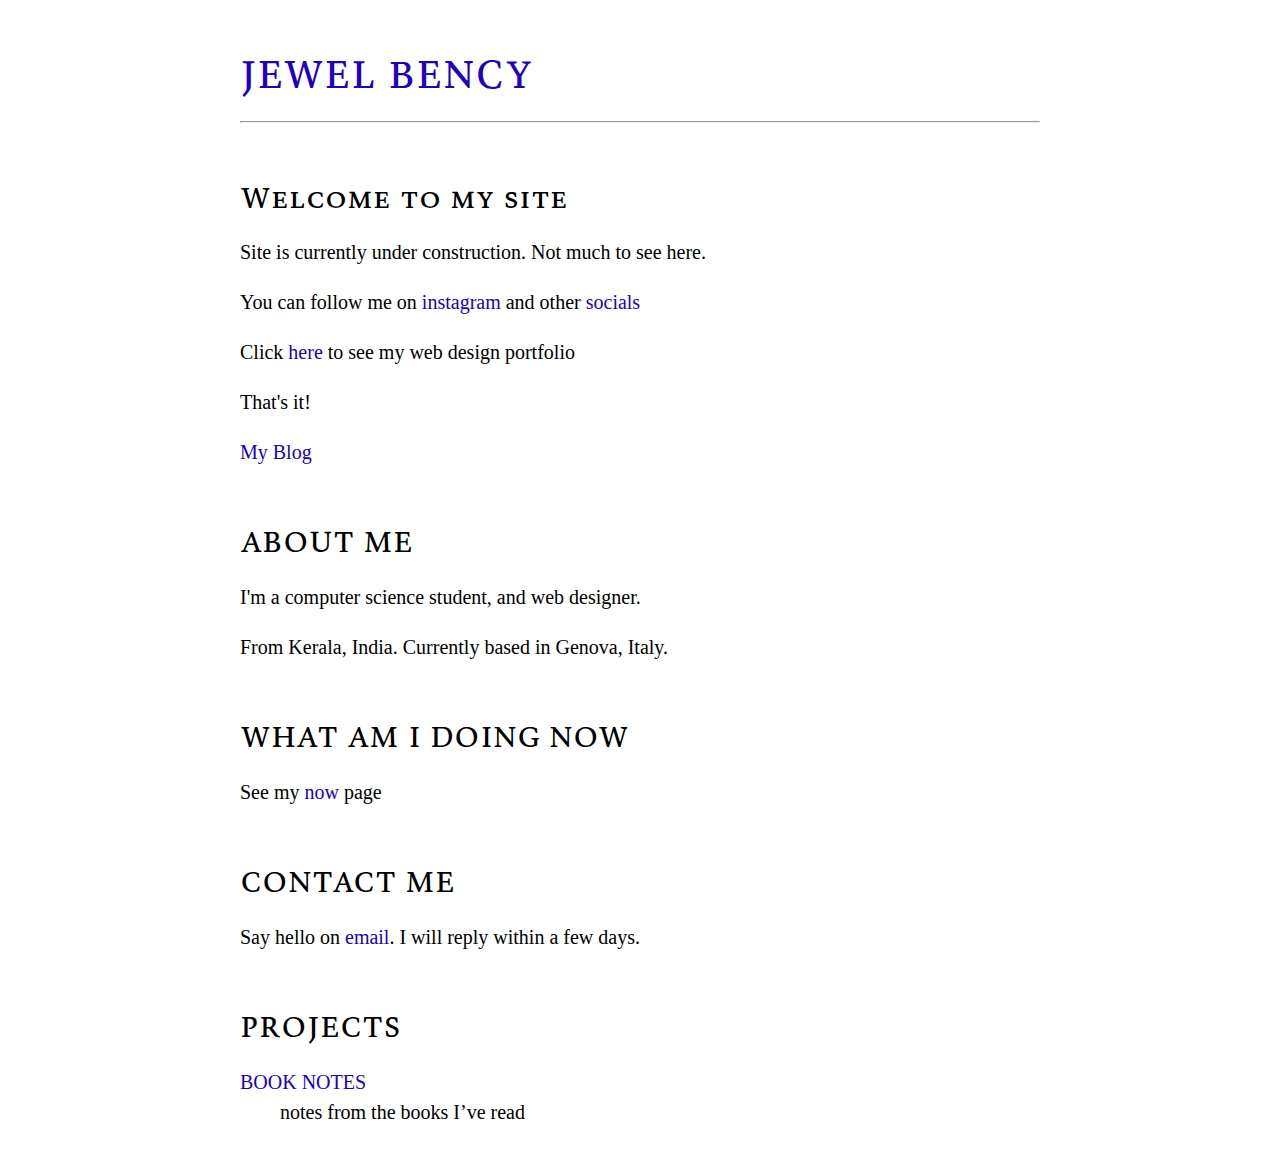
<file: index.html>
<!doctype html>
<html>
<head>
<meta charset="utf-8">
<link rel="icon" href="icons/favicon.ico" type="image/x-icon">
<link rel="shortcut icon" href="icons/favicon.ico" type="image/x-icon">
<title>Jewel Bency</title>
<meta name="viewport" content="width=device-width, initial-scale=1.0">
<link rel="stylesheet" href="style.css">
</head>
<body>
<h1><a href="index.html">JEWEL BENCY</a></h1>
<hr>
<h2 id="welcome-to-my-site">Welcome to my site</h2>
<p>Site is currently under construction. Not much to see here.</p>
<p>You can follow me on <a href="https://www.instagram.com/jewelbency">instagram</a> and other <a href="/socials">socials</a></p>
<p>Click <a href="https://www.behance.net/jewelbency">here</a> to see my web design portfolio</p>
<p>That&#39;s it!</p>
<p><a href="blog">My Blog</a></p>
<h2 id="about-me">ABOUT ME</h2>
<p>I&#39;m a computer science student, and web designer.</p>
<p>From Kerala, India. Currently based in Genova, Italy.</p>
<h2 id="what-am-i-doing-now">WHAT AM I DOING NOW</h2>
<p>See my <a href="/now">now</a> page</p>
<h2 id="contact-me">CONTACT ME</h2>
<p>Say hello on <a href="mailto:jwlben11@gmail.com?">email</a>. 
I will reply within a few days.</p>
<h2 id="projects">PROJECTS</h2>
<a href="/books" class="style0">BOOK NOTES</a>
<dd class="style-0">notes from the books I’ve read</dd>
</body>
</html>
</file>
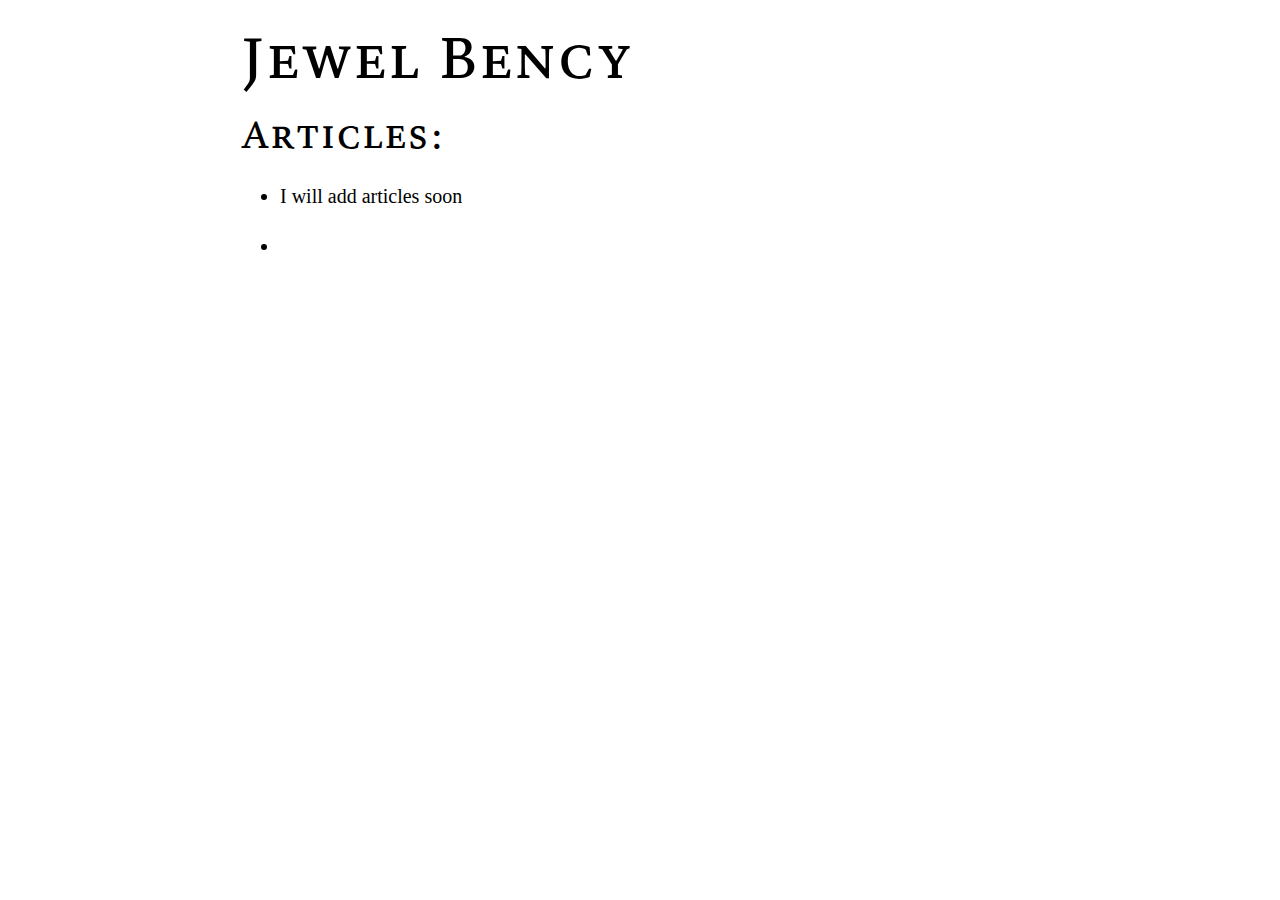
<file: blog.html>
<!doctype html>
<html lang="en">
<head>
<meta charset="utf-8">
<title>Blog Articles | Jewel Bency</title>
<meta name="viewport" content="width=device-width, initial-scale=1">
<link rel="stylesheet" href="style.css">
<link rel="alternate" type="application/atom+xml" href="/en.atom">
</head>
<body id="blog">
<header id="masthead"><a href="/" title="Jewel Bency">Jewel Bency</a></header>
<main>
<h1>Articles:</h1>
<ul>
	<li>I will add articles soon</li>
	<li></li>
</ul>
</main></body></html>
</file>
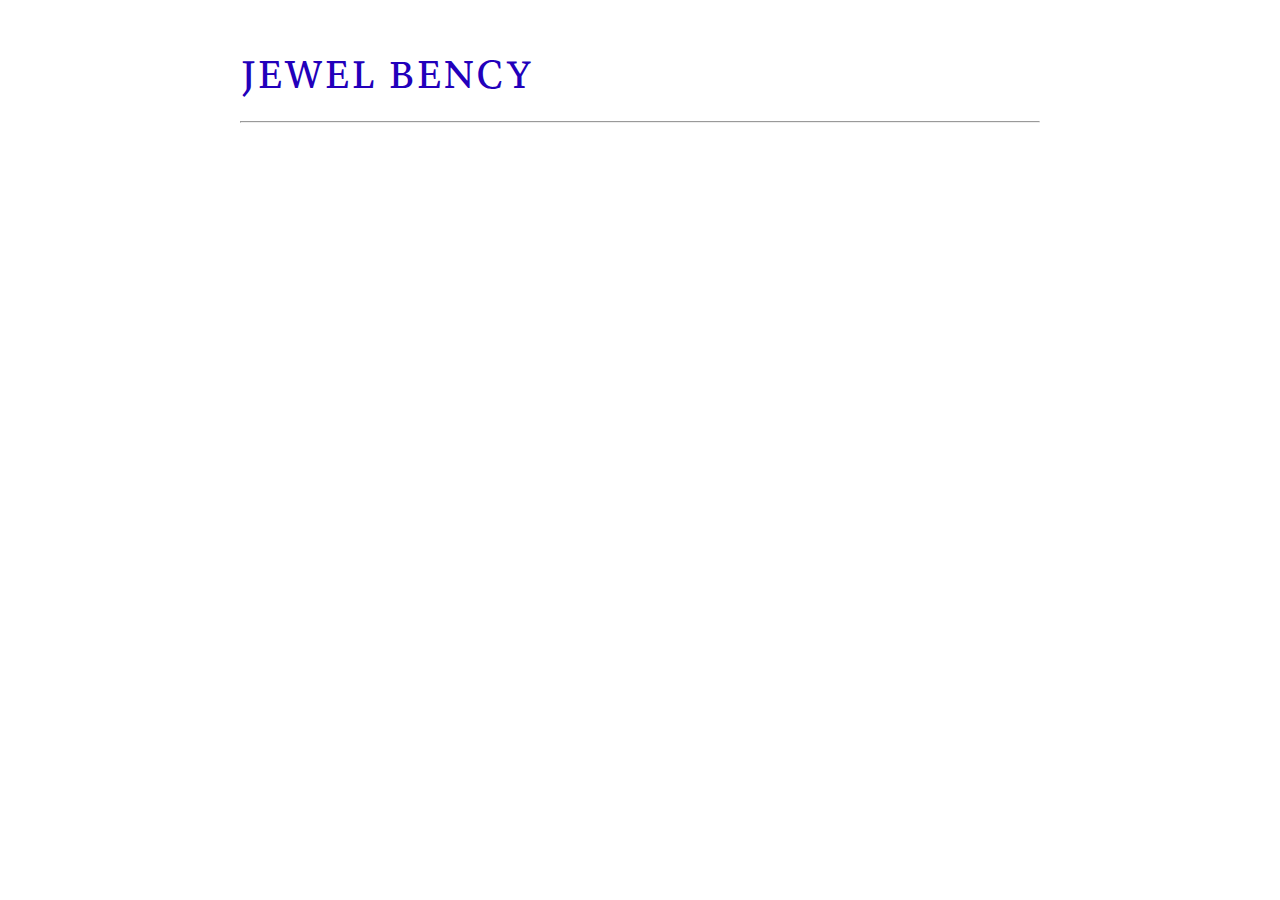
<file: books.html>
<!doctype html>
<html>
<head>
<meta charset="utf-8">
<link rel="icon" href="icons/favicon.ico" type="image/x-icon">
<link rel="shortcut icon" href="icons/favicon.ico" type="image/x-icon">
<title>Jewel Bency</title>
<meta name="viewport" content="width=device-width, initial-scale=1.0">
<link rel="stylesheet" href="style.css">
</head>
<body>
<h1><a href="index.html">JEWEL BENCY</a></h1>
<hr>
</file>
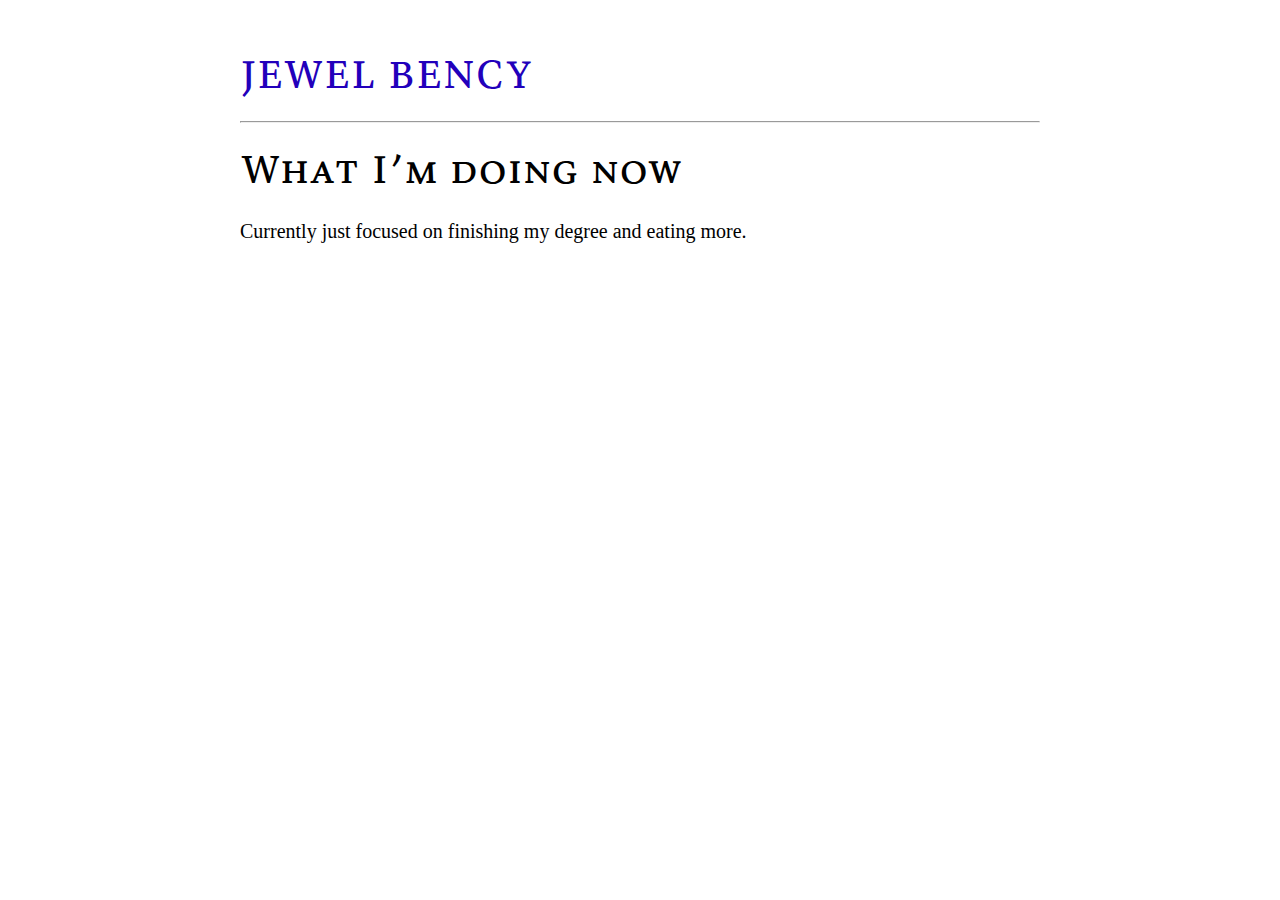
<file: now.html>
<!doctype html>
<html>
<head>
<meta charset="utf-8">
<link rel="icon" href="icons/favicon.ico" type="image/x-icon">
<link rel="shortcut icon" href="icons/favicon.ico" type="image/x-icon">
<title>Jewel Bency</title>
<meta name="viewport" content="width=device-width, initial-scale=1.0">
<link rel="stylesheet" href="style.css">
</head>
<body>
<h1><a href="index.html">JEWEL BENCY</a></h1>
<hr>
<h1 class="style-0">What I’m doing now</h1>
<p>Currently just focused on finishing my degree and eating more.</p>
</file>
<file: style.css>
@font-face {
	font-family:valkyrie_c4;
	src:url([data-uri]) format("woff");
	font-style: normal;
}


body{
	max-width:40em;
	margin:0 auto;
	padding: 27px;
	font-family:Georgia,serif;
	font-size:20px;
	line-height:30px;
	background-color:#fff;
	color:#000
}
header#masthead,h1,h2,h3,dt,small,.small,dl#tweetlist dt,footer,label,#commentlist ol li cite,div.blogparent,input[type="submit"],figcaption{
	font-family:valkyrie_c4;
	font-weight:normal;
	font-style:normal
}
span.url {
	font-family:Georgia,serif;
}
small,.small,footer,dl#tweetlist dt,figcaption{
	font-size:0.8em;
	color:#666
}
h1,h2,h3,label,header#masthead{
	line-height:1em
}
h1 {
	font-size:2em
}
h2 a{
	color:#000;
	text-decoration: underline
}
h2,h3{
	margin-top:2em
}
h3{
	font-size:2em
}
a{
	text-decoration:none;
	color:#20b;
	overflow-wrap:break-word;
	word-wrap:break-word
}
a:visited{
	color:#606
}
a:hover{
	text-decoration:underline
}
dt{
	margin-top:2em;
	font-size:1.2em
}
li,dd{
	margin-bottom:1em
}
figure{
	margin:0
}
blockquote{
	margin:2em;
	color:#444
}
pre{
	overflow-x:auto;
	color:#fff;
	background-color:#333;
	padding:0.25em;
	line-height:1
}
code{
	font-size:0.8em
}
img,iframe,audio{
	max-width:100%;
	display:block
}
img{
	height:auto
}
input[type="text"],input[type="password"],input[type="email"],select,textarea{
	padding:0.5em 0.6em;
	display:block;
	border:1px solid #ccc;
	box-shadow:inset 0 1px 3px #ddd;
	border-radius:4px;
	vertical-align:middle;
	-webkit-box-sizing:border-box;
	-moz-box-sizing:border-box;
	box-sizing:border-box;
	max-width:99%
}
input[type="text"]:focus,input[type="password"]:focus,input[type="email"]:focus,select:focus,textarea:focus{
	outline:0;
	border-color:#129FEA
}
input[type="submit"]{
	padding:5px;
	font-size:1em;
	background:#000;
	color:#fff;
	font-weight:bold
}
form.inlineform input{
	display:inline
}
select{
	height:2.25em;
	border:1px solid #ccc;
	background-color:#fff
}
label{
	margin:0.5em 0 0.2em
}
section{
	margin-bottom:4em
}
header#masthead{
	margin-bottom:1em
	margin:0
}
header#masthead a{
	color:#000
}
body#home main h2 small{
	margin-left:2em
}
body#home main ul{
	padding-left:0
}
body#home main ul li{
	list-style-type:none
}
body#home main section#photos img{
	display:inline
}
div.blogparent{
	font-size:1.2em;
	margin:1em 0 -0.5em 0
}
body#oneblog main article header h1{
	margin-bottom:0
}
div#comments ol{
	padding-left:2em
}
div#comments li{
	margin-bottom:2em
}
div#comments li p{
	overflow-wrap:break-word;
	word-wrap:break-word
}
.response{
	display:block;
	margin-left:1em;
	padding:4px;
	background-color:#ffc;
	border:1px solid #000;
	font-family:sans-serif;
	font-size:14px
}
body#book figure img,body#booklist figure img{
	float:left;
	margin-right:2em
}
body#booklist div.abook{
	margin:0 0 8em 0
}
body#interview header h2 a {
	color: #009;
	text-decoration: underline
}
cite {
	color: #666
}
div.presentation_summary{
	margin-bottom:6em
}
@media screen and (max-width: 440px){
	header#masthead {
		font-size:2em
	}
	div.presentation_summary img{
		display:block
	}
}
@media screen and (min-width: 440px){
	header#masthead {
		font-size:3em
	}
	div.presentation_summary img{
		float:right
	}
}
@media(prefers-color-scheme:dark){
	body, blockquote {
		background-color:#000;
		color:#ccc
	}
	a{
		color:#88f
	}
	a:visited{
		color:#aaf
	}
	.response{
		background-color:#444
	}
	h1,h1 a,h2,h2 a,h3,h3 a, header#masthead a{
		color:#40A2E3
	}
}
ul#reviews {
	margin: 0;
	padding: 0
}
ul#reviews li {
	list-style-type: none
}
ul#reviews li blockquote {
	margin: 1em 0 3em 0
}
ul#reviews li blockquote cite {
	display: block;
	margin-top: 1em
}
#mybooks img { float: left; margin-bottom: 2em; margin-right: 0.5em }
#mybooks h3 { margin-top: 0 }
#mybooks br { clear: both }

body#fp dl {
	width: 100%;
	overflow: hidden;
	padding: 0;
	margin: 0
}
body#fp dt {
	font-family:sans; 
	font-size:0.8em; 
	float: left;
	width: 20%;
	padding: 0;
	margin: 0
}
body#fp dd {
	float: left;
	width: 80%;
	padding: 0;
	margin: 0
}
</file>
